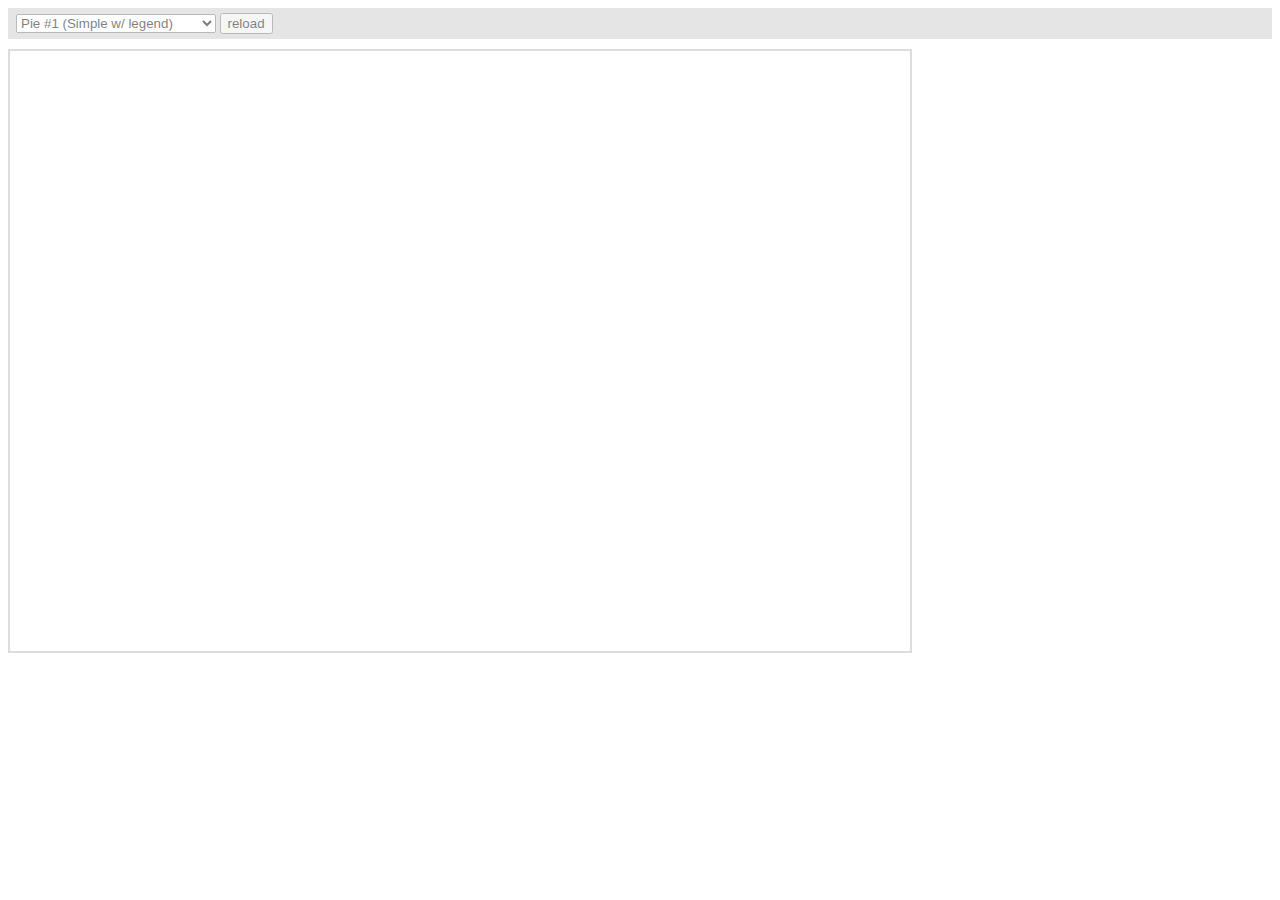
<file: awesomeapp/static/js/amcharts/plugins/export/examples/index.html>
<html>
    <head>
		<meta http-equiv="Content-Type" content="text/html; charset=utf-8">
		<meta name="viewport" content="width=device-width, initial-scale=1, maximum-scale=1">
		<meta http-equiv="X-UA-Compatible" content="IE=edge" />

		<script src="http://code.jquery.com/jquery-1.11.1.min.js"></script>

		<style type="text/css">
			iframe {
				width: 900px;
				height: 600px;
				padding: 0;
				border: 2px solid #ddd;
				overflow: hidden;
				position: relative;
			}
			#controls {
				background: #ccc;
				opacity: 0.5;
				padding: 5px 8px;
				font-size: 14px;
				font-weight: bold;
				font-family: Verdana;
				margin-bottom: 10px;
			}
		</style>

		<script type="text/javascript">
			function setType( type ) {
				$( '#iframe' ).attr( 'src', type );
			}

			function reload() {
				setType( $( '#type' ).val() + "?" + Number( new Date() ) );
			}
		</script>
	</head>
	<body>
		<div id="controls">
			<select id="type" onchange="setType(this.options[this.selectedIndex].value);">
				<option value="pie1.html" selected="selected">Pie #1 (Simple w/ legend)</option>
				<option value="pie2.html"/>Pie #2 (3D w/ legend)</option>
				<option value="pie3.html"/>Pie #3 (w/ ext. legend bottom)</option>
				<option value="pie4.html"/>Pie #4 Multiple instances</option>
				<option value="serial1.html">Serial #1 (Area)</option>
				<option value="serial2.html">Serial #2 (Bar &amp; Line)</option>
				<option value="serial3.html">Serial #3 (Line w/ zoom)</option>
				<option value="xy.html">XY</option>
				<option value="radar.html">Radar</option>
				<option value="gauge.html">Gauge</option>
				<option value="funnel.html">Funnel</option>
				<option value="stock.html">Stock</option>
				<option value="map.html">Map</option>
				<option value="gantt.html">Gantt</option>
				<option value="advanced.html">Advanced</option>
			</select>
			<input type="button" value="reload" onclick="reload();" />
		</div>

		<iframe id="iframe" src="pie1.html" frameborder="0"></iframe>
	</body>
</html>
</file>
